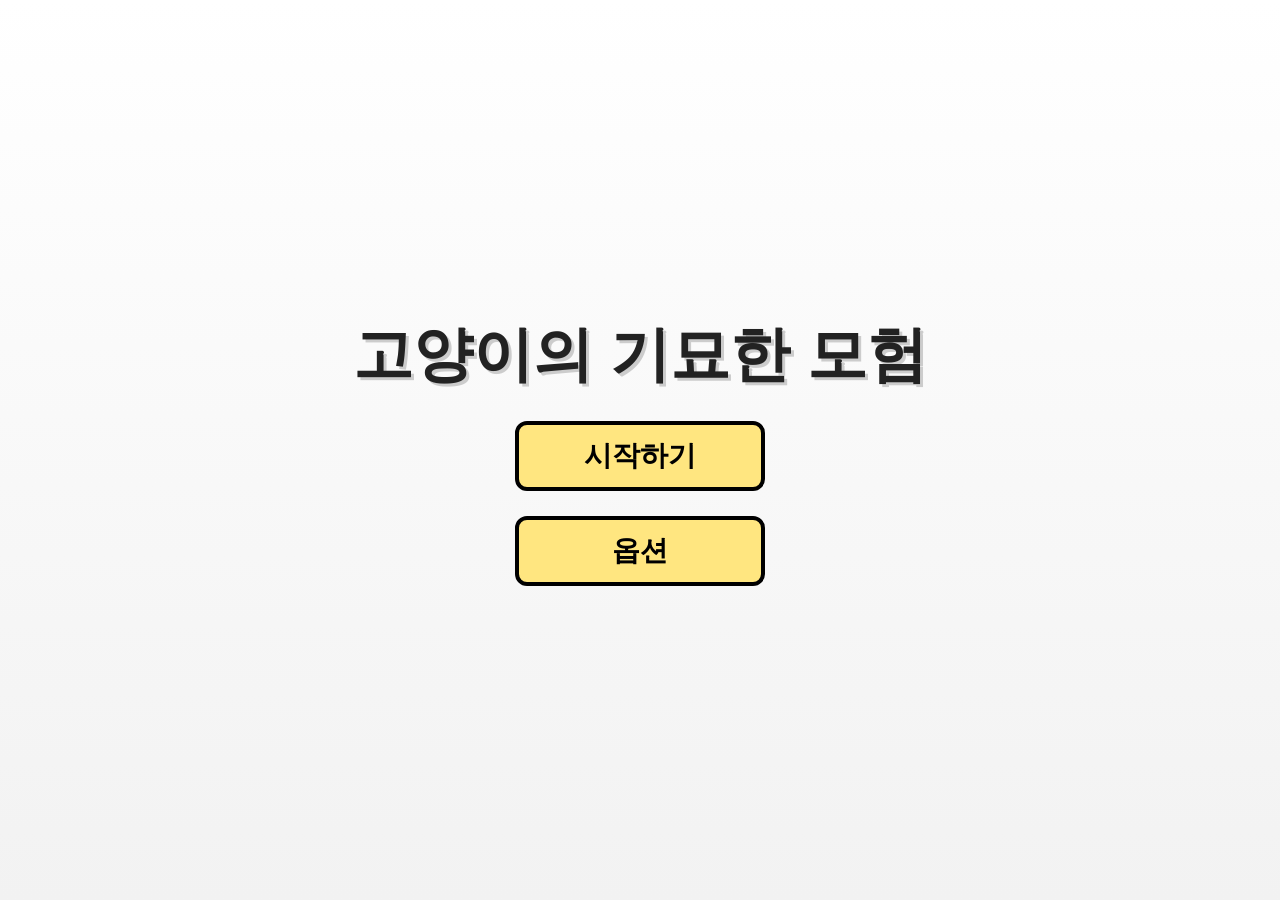
<file: index.html>
<!DOCTYPE html>
<html lang="ko">

<head>
    <meta charset="UTF-8">
    <meta name="viewport" content="width=device-width, initial-scale=1.0">
    <title>고양이의 기묘한 모험</title>

    <link rel="stylesheet" href="style.css">
</head>

<body>

    <div id="mainMenu">

        <div class="background"></div>

        <div class="container">

            <div class="menu">

                <h1>고양이의 기묘한 모험</h1>

                <button id="startBtn">
                    시작하기
                </button>

                <button id="optionBtn">
                    옵션
                </button>

            </div>

        </div>

        <div id="optionsScreen">

            <div class="options-box">

                <h2>옵션</h2>

                <div class="option-row">
                    <label for="volumeSlider">음량</label>
                    <input type="range" id="volumeSlider" min="0" max="100" value="70">
                    <span id="volumeValue">70</span>
                </div>

                <button id="closeOptionsBtn" class="simple-btn">닫기</button>

            </div>

        </div>

    </div>

    <div id="stageSelect">

        <div id="stageMapScroll">
            <div id="stageMapContent">
                <svg id="stageMapSvg"></svg>
            </div>
        </div>

        <div id="stageInfoPanel"></div>

    </div>


    <div id="gameStage">

        <div id="turnIndicator">아군의 턴</div>

        <div id="heroHud"></div>

        <!-- 캐릭터 클릭 시 뜨는 정보/액션 패널 (아군, 적군 공용) -->
        <div id="targetInfo"></div>

        <!-- 액션 버튼 위에 마우스를 올리면 뜨는 설명 -->
        <div id="actionTooltip"></div>

        <div id="battleField">
            <div class="alliance-party" id="allyParty"></div>

            <div class="enemy-party" id="enemyParty"></div>
        </div>

        <div id="battleResult" style="display:none;"></div>

    </div>


    <div id="pauseScreen">

        <div class="options-box">

            <h2>일시정지</h2>

            <button id="pauseSaveBtn" class="simple-btn">저장하기</button>

            <p id="pauseToast" style="display:none;"></p>

            <button id="pauseCloseBtn" class="simple-btn">닫기</button>

        </div>

    </div>


    <div id="fade"></div>


    <script src="common.js"></script>
    <script src="stages.js"></script>
    <script src="options.js"></script>
    <script src="cutscene.js"></script>
    <script src="stageselect.js"></script>
    <script src="battle.js"></script>
    <script src="pause.js"></script>

</body>

</html>
</file>
<file: style.css>
/* ========================= */
/* 기본 설정 */
/* ========================= */

*{
    margin:0;
    padding:0;
    box-sizing:border-box;
    user-select: none;
}

body{
    overflow:hidden;
    font-family:"맑은 고딕",sans-serif;
    background:white;
}

/* ========================= */
/* 시작 화면 */
/* ========================= */

#mainMenu{
    position:fixed;
    top:0;
    left:0;
    width:100vw;
    height:100vh;
    z-index: 10;
}

.background{
    position:absolute;
    top: 0;
    left: 0;
    width:100%;
    height:100%;
    background:linear-gradient(
        to bottom,
        #ffffff,
        #f2f2f2
    );
    z-index: 1;
}

.container{
    position: relative;
    z-index: 2;
    width:100%;
    height:100%;
    display:flex;
    justify-content:center;
    align-items:center;
}

.menu{
    display:flex;
    flex-direction:column;
    align-items:center;
    gap:25px;
}

.menu h1{
    font-size:60px;
    font-weight:900;
    color:#222;
    text-shadow:3px 3px #cccccc;
}

.menu button{
    width:250px;
    height:70px;
    font-size:28px;
    font-weight:bold;
    cursor:pointer;
    border:4px solid black;
    border-radius:12px;
    background:#ffe680;
    transition:.2s;
}

.menu button:hover{
    transform:scale(1.05);
    background:#ffd54f;
}

/* ========================= */
/* 옵션 화면 */
/* ========================= */

#optionsScreen{
    display:none;
    position:fixed;
    top:0;
    left:0;
    width:100vw;
    height:100vh;
    background:rgba(0,0,0,.55);
    z-index:20;
    justify-content:center;
    align-items:center;
}

.options-box{
    width:380px;
    background:#fff;
    border:4px solid black;
    border-radius:16px;
    padding:30px;
    display:flex;
    flex-direction:column;
    align-items:center;
    gap:22px;
}

.options-box h2{
    font-size:28px;
    font-weight:900;
    color:#222;
}

.option-row{
    width:100%;
    display:flex;
    align-items:center;
    gap:12px;
    font-size:16px;
    font-weight:bold;
}

.option-row label{
    flex-shrink:0;
    width:50px;
}

.option-row input[type="range"]{
    flex:1;
}

.option-row span{
    width:32px;
    text-align:right;
}

.simple-btn{
    width:140px;
    height:50px;
    font-size:18px;
    font-weight:bold;
    cursor:pointer;
    border:3px solid black;
    border-radius:10px;
    background:#ffe680;
    transition:.2s;
}

.simple-btn:hover{
    transform:scale(1.05);
    background:#ffd54f;
}

/* ========================= */
/* 스테이지 선택 화면 */
/* ========================= */

#stageSelect{
    display:none;
    position:fixed;
    top:0;
    left:0;
    width:100vw;
    height:100vh;
    z-index:8;
    /* 나중에 이미지로 교체: 배경 하나만 바꾸면 전체 반영됨 */
    background: url('images/stagebg.png') no-repeat center top, linear-gradient(to bottom, #cfd8dc, #90a4ae);
    background-size: cover, cover;
}

#stageSelect::before{
    content:"";
    position:absolute;
    top:0;
    left:0;
    width:100%;
    height:100%;
    background: rgba(0,0,0,0.35);
    pointer-events:none;
}

#stageMapScroll{
    position:absolute;
    top:0;
    left:0;
    width:100%;
    height:100%;
    overflow-y:auto;
    overflow-x:hidden;
    z-index:2;
}

#stageMapContent{
    position:relative;
    width:100%;
    min-height:100%;
}

#stageMapSvg{
    position:absolute;
    top:0;
    left:0;
    width:100%;
    height:100%;
    pointer-events:none;
    z-index:1;
}

.stage-path{
    fill:none;
    stroke:#fff3c4;
    stroke-width:5;
    stroke-linecap:round;
    stroke-dasharray: 2 10;
    vector-effect:non-scaling-stroke;
    opacity:0.9;
}

/* 손그림 느낌의 비정형 원 노드 */
.stage-node{
    position:absolute;
    transform:translate(-50%, -50%);
    width:92px;
    height:92px;
    border-radius: 46% 54% 58% 42% / 52% 48% 55% 45%;
    background: radial-gradient(circle, #ffe680 25%, #d68910 95%);
    border:4px solid #fff8e1;
    display:flex;
    justify-content:center;
    align-items:center;
    box-shadow: 0 8px 18px rgba(0,0,0,0.5), 0 0 18px rgba(255,230,128,0.55);
    cursor:pointer;
    transition: transform 0.15s ease;
    z-index:3;
}

.stage-node:hover{
    transform: translate(-50%, -50%) scale(1.08);
}

.stage-node-label{
    font-size:20px;
    font-weight:900;
    color:#3e2723;
    text-shadow: 1px 1px 0 rgba(255,255,255,0.4);
}

.stage-node.cleared{
    background: radial-gradient(circle, #b9f6ca 25%, #2ecc71 95%);
}

.stage-node-check{
    position:absolute;
    top:-12px;
    right:-8px;
    font-size:20px;
    color:#f1c40f;
    text-shadow: 1px 1px 3px rgba(0,0,0,0.7);
}

.stage-node.locked{
    background: radial-gradient(circle, #b0b0b0 25%, #5a5a5a 95%);
    cursor:default;
    box-shadow: 0 6px 12px rgba(0,0,0,0.4);
}

.stage-node.locked:hover{
    transform: translate(-50%, -50%);
}

.stage-node.locked .stage-node-label{
    color:#eeeeee;
    opacity:0.75;
}

.stage-node-lock{
    position:absolute;
    bottom:-14px;
    font-size:16px;
}

#stageInfoPanel{
    display:none;
    position:fixed;
    top:50%;
    right:50px;
    transform:translateY(-50%);
    width:300px;
    background: rgba(10,10,10,0.93);
    border:3px solid #ffe680;
    border-radius:12px;
    padding:18px;
    color:white;
    box-shadow: 0 10px 25px rgba(0,0,0,0.7);
    z-index:20;
}

#stageInfoPanel .panel-action-btn{
    width:100%;
    margin-top:12px;
}

/* ========================= */
/* 일시정지 / 저장 화면 */
/* ========================= */

#pauseScreen{
    display:none;
    position:fixed;
    top:0;
    left:0;
    width:100vw;
    height:100vh;
    background:rgba(0,0,0,.6);
    z-index:60;
    justify-content:center;
    align-items:center;
}

#pauseToast{
    font-size:14px;
    font-weight:bold;
    color:#2ecc71;
}

/* ========================= */
/* 컷신 */
/* ========================= */

#cutscene{
    display:none;
    position:fixed;
    top:0;
    left:0;
    width:100vw;
    height:100vh;
    background:black;
    overflow:hidden;
}

#sceneImage{
    width:100%;
    height:100%;
    object-fit:cover;
}

/* ========================= */
/* 스킵 */
/* ========================= */

#skip{
    position:absolute;
    top:20px;
    right:20px;
    width:120px;
    height:45px;
    border:none;
    border-radius:10px;
    cursor:pointer;
    font-size:18px;
    font-weight:bold;
    z-index:100;
}

/* ========================= */
/* 컷신 대사 */
/* ========================= */

#dialogue{
    position:absolute;
    left:50%;
    bottom:30px;
    transform:translateX(-50%);
    width:85%;
    padding:22px;
    background:rgba(0,0,0,.65);
    color:white;
    font-size:30px;
    border:3px solid white;
    border-radius:18px;
}

/* ========================= */
/* 마지막 장면 */
/* ========================= */

#ending{
    display:none;
    position:fixed;
    top:0;
    left:0;
    width:100vw;
    height:100vh;
    background:black;
    justify-content:center;
    align-items:center;
}

#speech{
    width:80%;
    text-align:center;
}

#endingText{
    color:white;
    font-size:48px;
    font-weight:bold;
    line-height:1.6;
}

/* ========================= */
/* 튜토리얼 스테이지 화면 UI */
/* ========================= */

#gameStage {
    display: none; 
    position: fixed;
    top: 0;
    left: 0;
    width: 100vw;       /* 화면 전체 가로 너비 */
    height: 100vh;      /* 화면 전체 세로 높이 */
    
    /* 💡 핵심: 4px x 4px 같은 픽셀 아트 이미지가 확대될 때 뭉개지지 않고 또렷하게 보이게 합니다. */
    image-rendering: pixelated; 
    image-rendering: crisp-edges;

    /* 배경 설정 */
    background-color: transparent;
    background-size: cover;       /* 화면 전체에 채우기 (또는 100% 100%) */
    background-position: center;
    background-repeat: no-repeat;
    
    flex-direction: column;
    z-index: 5;
}

/* [추가] 배경 숲 이미지 위에 얹을 얇고 어두운 투명 필터입니다. 
   배경의 화려함은 유지하되, UI가 뒤 배경에 묻혀 흐려지는 걸 완벽하게 방어합니다.
*/
#gameStage::before {
    content: "";
    position: absolute;
    top: 0;
    left: 0;
    width: 100%;
    height: 100%;
    background: rgba(0, 0, 0, 0.45); /* 45% 반투명한 검은색 막 생성 */
    z-index: 1;
    pointer-events: none;
}

#battleField{
    flex: 1;
    position: relative;
    width: 100%;
    height: 100%;
    z-index: 2; /* 반투명 배경보다 상위에 위치하도록 명시 */
}

/* 4대4 턴제 자리 배치를 위한 레이아웃 */
.alliance-party{
    position: absolute;
    bottom: 110px; 
    left: 50px;
    display: flex;
    gap: 20px;
}

.enemy-party{
    position: absolute;
    top: 60px;
    right: 50px;
    display: flex;
    gap: 20px;
}

/* 캐릭터 슬롯 */
.slot{
    width: 100px;
    height: 100px;
    border: 3px dashed rgba(255, 255, 255, 0.4); /* 가시성 향상을 위해 선 두께와 불투명도 보정 */
    border-radius: 50%;
    display: flex;
    justify-content: center;
    align-items: center;
    position: relative;
}

/* 아군 2번째 슬롯 (주인공) */
.player-active {
    border: 4px solid #ffe680;
    /* 숲 배경 색감과 대조되도록 내부 방사형 그라데이션에 어두운 색을 섞어 캐릭터 테두리가 돋보이게 합니다 */
    background: radial-gradient(circle, #f39c12 30%, rgba(44, 62, 80, 0.85) 90%);
    box-shadow: 0 0 15px #ffe680;
}

/* 적군 2번째 슬롯 (훈련 봇 활성화) */
.enemy-active {
    border: 4px solid #ff7675;
    background: radial-gradient(circle, #d63031 30%, rgba(44, 62, 80, 0.85) 90%);
    box-shadow: 0 0 15px #ff7675;
    cursor: pointer;
    transition: transform 0.15s ease, box-shadow 0.15s ease;
}
.enemy-active:hover {
    transform: scale(1.08);
    box-shadow: 0 0 25px #ff7675;
}

.character-tag{
    color: white;
    font-weight: bold;
    font-size: 16px;
    background: rgba(10, 10, 10, 0.85); /* 텍스트 가시성을 높이기 위해 더 진하게 변경 */
    padding: 2px 8px;
    border-radius: 5px;
    position: absolute;
    bottom: -10px;
    white-space: nowrap;
}

.character-tag.red-tag {
    background: rgba(192, 57, 43, 0.95);
    border: 1px solid #ff7675;
}

/* 캐릭터 클릭 시 뜨는 정보/액션 패널 — 항상 화면 오른쪽 끝에 고정 */
#targetInfo {
    display: none;
    position: fixed;
    top: 50%;
    right: 50px;
    transform: translateY(-50%);
    width: 300px;
    background: rgba(10, 10, 10, 0.93);
    border: 3px solid #ff7675;
    border-radius: 12px;
    padding: 18px;
    color: white;
    box-shadow: 0 10px 25px rgba(0, 0, 0, 0.7);
    z-index: 20;
    animation: slideDown 0.2s ease-out;
}

#targetInfo.ally-panel {
    border-color: #ffe680;
}

/* 액션 버튼에 마우스를 올리면 왼쪽에 뜨는 설명 툴팁 */
#actionTooltip {
    display: none;
    position: fixed;
    max-width: 260px;
    background: rgba(255, 230, 128, 0.15);
    border: 1px solid #ffe680;
    color: #ffe680;
    padding: 12px 14px;
    border-radius: 8px;
    font-size: 13px;
    line-height: 1.5;
    z-index: 25;
    pointer-events: none;
}

/* 슬롯 안에 채워지는 캐릭터 이미지 */
.slot .char-img {
    width: 100%;
    height: 100%;
    object-fit: cover;
    border-radius: 50%;
}

/* 현재 턴인 캐릭터 강조 */
.slot.active-turn {
    outline: 4px solid #fff;
    outline-offset: 3px;
    animation: pulseTurn 1s infinite;
}

@keyframes pulseTurn {
    0%, 100% { outline-color: rgba(255,255,255,0.9); }
    50% { outline-color: rgba(255,255,255,0.3); }
}

/* 패널 안 액션 버튼 영역 */
.panel-actions {
    display: flex;
    flex-direction: column;
    gap: 8px;
    margin-top: 12px;
}

.panel-action-btn {
    padding: 10px;
    font-size: 15px;
    font-weight: bold;
    color: white;
    background: rgba(255,255,255,0.08);
    border: 2px solid #ffe680;
    border-radius: 8px;
    cursor: pointer;
    transition: 0.15s;
}

.panel-action-btn:hover {
    background: #ffe680;
    color: #222;
}

/* 항상 보이는 주인공 게이지 미니 HUD */
#heroHud {
    display: none;
    position: fixed;
    left: 50px;
    bottom: 250px;
    z-index: 12;
    background: rgba(10, 10, 10, 0.88);
    border: 2px solid #ffe680;
    border-radius: 10px;
    padding: 10px 16px;
    color: white;
    font-size: 13px;
    flex-direction: column;
    gap: 7px;
    min-width: 190px;
}

#heroHud .hud-title {
    color: #ffe680;
    font-weight: bold;
    font-size: 13px;
}

#heroHud .hud-energy {
    display: flex;
    gap: 4px;
}

#heroHud .hud-energy-cell {
    flex: 1;
    height: 11px;
    background: #252525;
    border: 1.5px solid #111;
    border-radius: 2px;
}

#heroHud .hud-energy-cell.filled {
    background: #3498db;
    box-shadow: 0 0 5px rgba(52, 152, 219, 0.8);
}

#heroHud .hud-ult {
    color: #9b59b6;
    font-weight: bold;
}

/* 턴 진행 중 사용 불가능한 액션 버튼 */
.panel-action-btn:disabled {
    opacity: 0.35;
    cursor: not-allowed;
    border-color: #777;
}

.panel-action-btn:disabled:hover {
    background: rgba(255,255,255,0.08);
    color: white;
}

/* 상단 턴 표시 */
#turnIndicator {
    position: fixed;
    top: 24px;
    left: 50%;
    transform: translateX(-50%);
    z-index: 15;
    padding: 8px 22px;
    background: rgba(10,10,10,0.85);
    border: 2px solid #ffe680;
    border-radius: 30px;
    color: #ffe680;
    font-weight: bold;
    font-size: 16px;
    letter-spacing: 1px;
}

/* 맞았을 때 슬롯이 번쩍이는 임팩트 효과 */
.slot.hit-flash {
    animation: hitFlash 0.35s ease;
}

@keyframes hitFlash {
    0% {
        filter: brightness(1) saturate(1);
        transform: scale(1);
    }
    30% {
        filter: brightness(2.4) saturate(2.2);
        transform: scale(1.12);
    }
    100% {
        filter: brightness(1) saturate(1);
        transform: scale(1);
    }
}

/* 위로 떠오르며 사라지는 데미지 숫자 */
.damage-popup {
    position: fixed;
    transform: translate(-50%, -50%);
    color: #ff5252;
    font-size: 30px;
    font-weight: 900;
    text-shadow: 2px 2px 0 rgba(0,0,0,0.85), -1px -1px 0 rgba(0,0,0,0.85);
    pointer-events: none;
    z-index: 50;
    animation: damagePopupFloat 0.9s ease-out forwards;
}

@keyframes damagePopupFloat {
    0% {
        opacity: 0;
        transform: translate(-50%, -40%) scale(0.7);
    }
    15% {
        opacity: 1;
        transform: translate(-50%, -70%) scale(1.2);
    }
    100% {
        opacity: 0;
        transform: translate(-50%, -130%) scale(1);
    }
}
#battleResult {
    position: fixed;
    top: 0;
    left: 0;
    width: 100vw;
    height: 100vh;
    background: rgba(0,0,0,0.85);
    z-index: 30;
    display: flex;
    flex-direction: column;
    justify-content: center;
    align-items: center;
    gap: 26px;
    color: white;
    font-size: 42px;
    font-weight: 900;
    text-align: center;
}

#battleResult .panel-action-btn{
    width: 220px;
    font-size: 18px;
}

@keyframes slideDown {
    from {
        opacity: 0;
        transform: translateY(-15px);
    }
    to {
        opacity: 1;
        transform: translateY(0);
    }
}

.info-title {
    font-size: 20px;
    color: #ff7675;
    margin-bottom: 10px;
}

.info-hp-wrapper {
    position: relative;
    width: 100%;
    height: 20px;
    background: #333;
    border-radius: 4px;
    overflow: hidden;
    margin-bottom: 10px;
}

.info-hp-bar {
    width: 100%;
    height: 100%;
    background: linear-gradient(to right, #d63031, #ff7675);
}

.info-hp-text {
    position: absolute;
    top: 50%;
    left: 50%;
    transform: translate(-50%, -50%);
    font-size: 12px;
    font-weight: bold;
    text-shadow: 1px 1px 2px black;
}

.info-desc {
    font-size: 14px;
    color: #ccc;
    line-height: 1.4;
}

/* ======================================= */
/* 우측 플로팅 인터페이스 그룹               */
/* ======================================= */

.right-interface-group {
    position: absolute;
    right: 50px;
    bottom: 40px; 
    display: flex;
    flex-direction: column;
    align-items: flex-end; 
    gap: 15px;
    z-index: 15;
}

/* 주인공 HUD 디자인 */
#heroStatusHUD {
    display: flex;
    flex-direction: column;
    background: rgba(10, 10, 10, 0.92); /* 뒷 배경 대비 향상 */
    padding: 12px 18px;
    border: 2.5px solid #ffe680; 
    border-radius: 12px;
    gap: 8px;
    width: 350px;
    box-shadow: 0 10px 30px rgba(0, 0, 0, 0.8), 0 0 15px rgba(255, 230, 128, 0.25);
}

.mini-hud-top {
    display: flex;
    justify-content: space-between;
    align-items: center;
}

.hud-hero-name {
    font-size: 14px;
    color: #ffe680;
    font-weight: bold;
    letter-spacing: 1px;
}

/* 궁극기 구체 */
.ult-circle-mini {
    width: 48px;
    height: 48px;
    border-radius: 50%;
    border: 3px solid #7f8c8d; 
    background: radial-gradient(circle, #34495e, #1a252f);
    display: flex;
    flex-direction: column;
    justify-content: center;
    align-items: center;
    box-shadow: 0 0 5px rgba(0, 0, 0, 0.5);
    transition: all 0.3s ease;
}

/* 궁극기가 활성화되었을 때 추가해줄 클래스 */
.ult-circle-mini.ready {
    border-color: #9b59b6;
    background: radial-gradient(circle, #8e44ad, #2c3e50);
    box-shadow: 0 0 15px rgba(155, 89, 182, 0.8);
}

#ultPercent {
    color: #fff;
    font-size: 13px;
    font-weight: 900;
}

.ult-label {
    color: #bdc3c7;
    font-size: 8px;
    font-weight: bold;
}

/* 바 컨테이너 */
.bar-container {
    display: flex;
    flex-direction: column;
    gap: 8px;
}

/* HP 바 디자인 */
.hp-bar-wrapper {
    position: relative;
    width: 100%;
    height: 22px;
    background: #111;
    border: 2px solid #333;
    border-radius: 4px;
    overflow: hidden;
}

.hp-bar-fill {
    height: 100%;
    background: linear-gradient(to right, #2ecc71, #27ae60);
    transition: width 0.3s ease;
}

/* 100단위 간격선 */
.hp-grids {
    position: absolute;
    top: 0;
    left: 0;
    width: 100%;
    height: 100%;
    display: flex;
    pointer-events: none;
}

.grid {
    flex: 1;
    border-right: 1px dashed rgba(0, 0, 0, 0.4);
}
.grid:last-child {
    border-right: none;
}

.hp-text {
    position: absolute;
    top: 50%;
    left: 50%;
    transform: translate(-50%, -50%);
    color: white;
    font-weight: 900;
    font-size: 11px;
    text-shadow: 1px 1px 2px black;
}

/* 능력 게이지 */
.energy-gauge {
    display: flex;
    gap: 5px;
}

.energy-cell {
    flex: 1;
    height: 12px;
    background: #252525;
    border: 1.5px solid #111;
    border-radius: 2px;
    transition: background-color 0.2s, box-shadow 0.2s;
}

/* 능력이 충전되어 있는 칸 스타일 */
.energy-cell.cell-active {
    background: #3498db;
    box-shadow: 0 0 5px rgba(52, 152, 219, 0.8);
}

/* 행동 조작 패널 */
.action-panel {
    display: flex;
    gap: 12px;
}

.action-btn {
    width: 110px;
    height: 60px;
    font-size: 16px;
    font-weight: bold;
    color: white;
    background: rgba(10, 10, 10, 0.9); /* 버튼 내부 불투명도를 높여 숲 이미지와 분리 */
    border: 3px solid #ffe680;
    border-radius: 8px;
    cursor: pointer;
    transition: 0.1s;
    box-shadow: 0 8px 20px rgba(0,0,0,0.6);
}

.action-btn:hover {
    transform: scale(1.05);
    background: #34495e;
}

/* 궁극기 특수 버튼 스킨 */
.action-btn.ult-active {
    background: #8e44ad;
    border-color: #9b59b6;
    box-shadow: 0 0 12px #9b59b6;
}

.action-btn.ult-active:hover {
    background: #9b59b6;
}


/* ========================= */
/* 화면 효과용 레이어 */
/* ========================= */

#fade{
    position:fixed;
    top:0;
    left:0;
    width:100vw;
    height:100vh;
    background:black;
    opacity:0;
    pointer-events:none;
    transition:opacity .7s ease;
    z-index:9999;
}

#fade.glitch {
    opacity: 1 !important;
    background: 
        repeating-radial-gradient(circle, rgba(255,255,255,0.05), rgba(0,0,0,0.2) 2px, rgba(0,0,0,0.8) 4px),
        linear-gradient(rgba(18, 16, 16, 0) 50%, rgba(0, 0, 0, 0.25) 50%), 
        linear-gradient(90deg, rgba(255, 0, 0, 0.06), rgba(0, 255, 0, 0.02), rgba(0, 0, 255, 0.06));
    background-size: 100% 100%, 100% 4px, 6px 100%;
    animation: glitch-anim 0.15s infinite;
    transition: none !important; 
}

/* 지지직 노이즈 애니메이션 */
@keyframes glitch-anim {
    0% {
        filter: contrast(150%) brightness(100%);
        transform: translate(0, 0) skewX(0deg);
    }
    20% {
        filter: contrast(200%) brightness(120%);
        transform: translate(-3px, 2px) skewX(2deg);
    }
    40% {
        filter: contrast(120%) brightness(80%);
        transform: translate(2px, -1px) skewX(-1deg);
    }
    60% {
        filter: contrast(180%) brightness(140%);
        transform: translate(-1px, -2px) skewX(1deg);
    }
    80% {
        filter: contrast(140%) brightness(90%);
        transform: translate(3px, 1px) skewX(-2deg);
    }
    100% {
        filter: contrast(160%) brightness(110%);
        transform: translate(0, 0) skewX(0deg);
    }
}

/* ========================= */
/* 반응형 */
/* ========================= */

@media(max-width:900px){
    .menu h1{
        font-size:42px;
    }
    .menu button{
        width:180px;
        height:55px;
        font-size:22px;
    }
    #dialogue{
        font-size:22px;
    }
    #endingText{
        font-size:32px;
    }
}

/* ========================= */
/* 참격 투사체 스타일 (160x160, 3배 천천히) */
/* ========================= */

.projectile {
    position: absolute;
    width: 160px;
    height: 160px;
    background-size: contain;
    background-repeat: no-repeat;
    background-position: center;
    pointer-events: none;
    z-index: 100;
    
    /* 픽셀 아트 뭉개짐 방지 */
    image-rendering: pixelated;
    image-rendering: crisp-edges;
    
    /* 회전 중심점 (160x160 중앙) */
    transform-origin: center center;
    
    /* 💡 이동 속도를 0.45초로 3배 천천히 조정 */
    transition: left 0.45s linear, top 0.45s linear;
}

/* ========================= */
/* 적군 공격(피격) 이펙트 스타일 */
/* ========================= */

/* ========================= */
/* 적군 공격(피격) 이펙트 스타일 */
/* ========================= */

.hit-effect {
    position: absolute;
    width: 160px;
    height: 160px;
    background-size: contain;
    background-repeat: no-repeat;
    background-position: center;
    pointer-events: none;
    z-index: 9999 !important;
    
    image-rendering: pixelated;
    image-rendering: crisp-edges;
    transform-origin: center center;

    /* 등장할 때 확 커졌다가 천천히 사라지는 애니메이션 (0.45초) */
    animation: hit-pop-fade 0.45s ease-out forwards;
}

/* 💡 피격 임팩트 & 천천히 사라짐 애니메이션 정의 */
@keyframes hit-pop-fade {
    0% {
        opacity: 0;
        transform: scale(0.6);       /* 처음엔 살짝 작은 상태 */
    }
    20% {
        opacity: 1;
        transform: scale(1.25);      /* 순간적으로 타격감 있게 커짐! */
    }
    40% {
        opacity: 1;
        transform: scale(1.0);       /* 제자리 크기로 안착 */
    }
    100% {
        opacity: 0;                  /* 마지막에 천천히 투명해지며 사라짐 */
        transform: scale(1.05);      /* 살짝 퍼지는 느낌 부여 */
    }
}

/* ========================= */
/* 나무검 전용 회전 애니메이션 */
/* ========================= */

.spinning-projectile {
    /* 기존 .projectile 스타일을 이어받으면서 회전 애니메이션 추가 */
    animation: spin-flying 0.45s linear infinite;
}

@keyframes spin-flying {
    from {
        /* JS에서 지정한 기본 각도부터 시작 */
        transform: rotate(var(--base-angle, 0deg));
    }
    to {
        /* 날아가는 동안 360도 한 바퀴 빙글 회전! */
        transform: rotate(calc(var(--base-angle, 0deg) + 360deg));
    }
}

/* ========================= */
/* 3연속 거대 참격 궁극기 연출 */
/* ========================= */

.ultimate-slash {
    position: absolute;
    width: 900px;              /* 적 전체를 뒤덮는 거대 크기 */
    height: 300px;
    background-size: contain;
    background-repeat: no-repeat;
    background-position: center;
    pointer-events: none;
    z-index: 10000;
    
    image-rendering: pixelated;
    image-rendering: crisp-edges;
    
    transform-origin: center center;
    animation: ult-combo-slash 0.35s ease-out forwards;
}

@keyframes ult-combo-slash {
    0% {
        opacity: 0;
        transform: translate(-50%, -50%) scale(0.3) rotate(-10deg);
    }
    30% {
        opacity: 1;
        transform: translate(-50%, -50%) scale(1.2) rotate(5deg); /* 타격감 있게 큼직하게 내리침 */
    }
    70% {
        opacity: 1;
        transform: translate(-50%, -50%) scale(1.0) rotate(0deg);
    }
    100% {
        opacity: 0;
        transform: translate(-50%, -50%) scale(1.1) scaleY(0.1); /* 스르륵 가늘어지며 소멸 */
    }
}

/* 궁극기 사용 시 화면 번쩍임 연출용 */
.screen-flash {
    position: fixed;
    top: 0;
    left: 0;
    width: 100vw;
    height: 100vh;
    background: white;
    opacity: 0.4;
    z-index: 99999;
    pointer-events: none;
}
</file>
